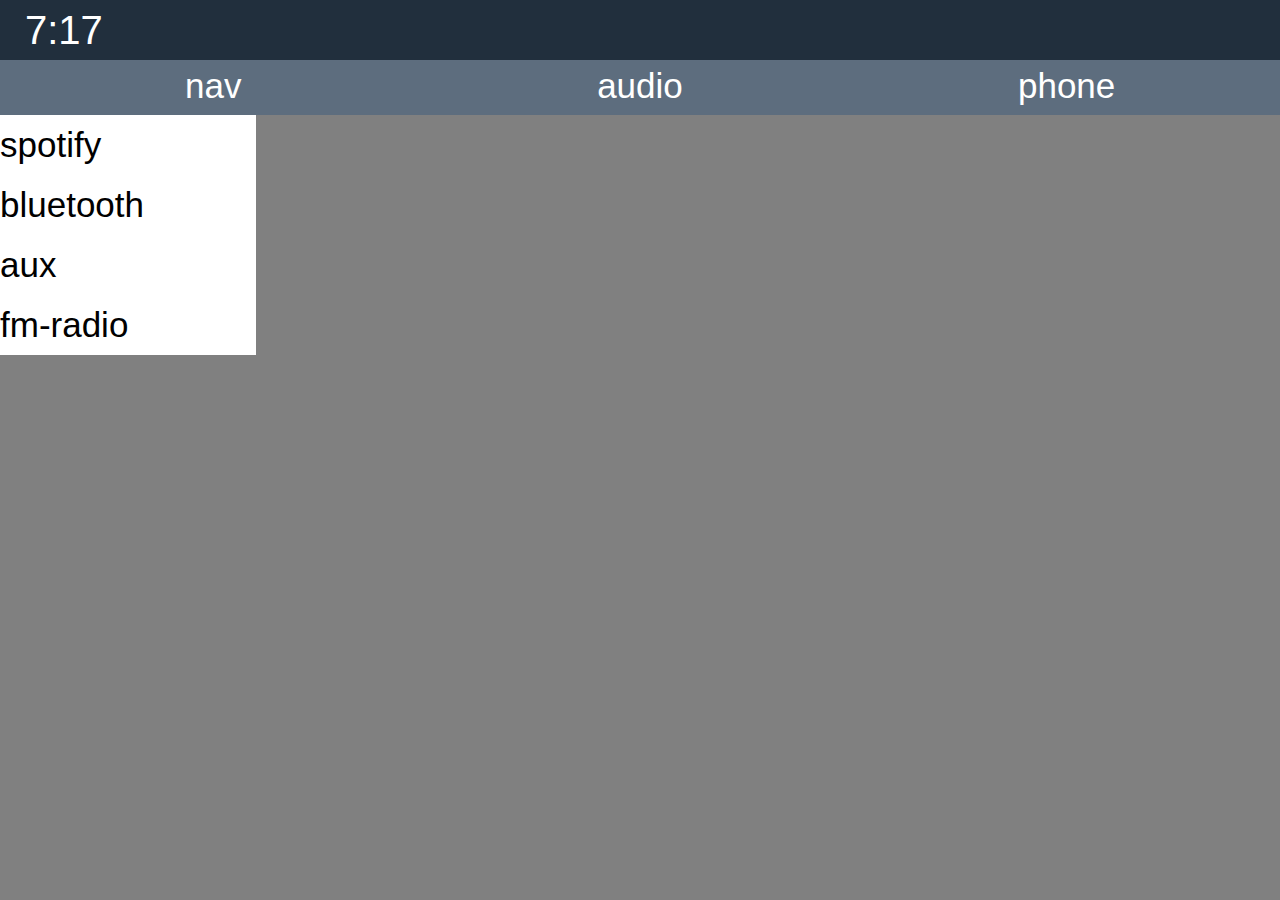
<file: index.html>
<!doctype html>
<html>
<head>
  <title>carvis-mini</title>
</head>
<body style="width: 100vw; height: 100vh; margin: 0; font-family: 'Helvetica Neue', Helvetica, Arial, sans-serif;">

<script src="jquery.min.js"></script>

<script src="main.js"></script>


<!-- topbar -->

<!-- top bar -->

<link rel="stylesheet" type="text/css" href="components/topbar/topbar.css">


<div class="topbar">
  
  <p id="topbar-time" class="topbar-item">0:00</p>

  <!-- phone bluetooth status -->

  <!-- phone notifications? -->

</div>

<script type="text/javascript" src="components/topbar/topbar.js"></script>


<!-- navbar -->

<link rel="stylesheet" type="text/css" href="components/navbar/navbar.css">

<div class="navbar">
  
  <p id="nav" class="navbar-item">nav</p>
  <p id="audio" class="navbar-item">audio</p>
  <p id="phone" class="navbar-item">phone</p>

</div>

<script src="components/navbar/navbar.js"></script>

<script type="text/javascript">

  $(document).ready(function() {
    $(".navbar-item").css("width", (100/$(".navbar-item").length) + "vw");
    // navbar.setActiveTab("audio");
    // navbar.setHoverTab("audio");
  });

</script>



<!-- screens -->

<link rel="stylesheet" type="text/css" href="components/content/content.css">

<div class="content">
  
  <div id="nav-screen" class="screen">
   <h1 class="placeholder-text">nav</h1>
  </div>

  <div id="audio-screen" class="screen">
    <link rel="stylesheet" type="text/css" href="components/audio/audio.css">


<ul id="audio-source-selector">
  <li id="spotify">spotify</li>
  <li id="bluetooth">bluetooth</li>
  <li id="aux">aux</li>
  <li id="fm-radio">fm-radio</li>
</ul>
  
<div id="audio-main-content">

</div>

<script type="text/javascript" src="components/audio/audio.js"></script>
  </div>

  <div id="phone-screen" class="screen">
    <h1 class="placeholder-text">phone not connected</h1>
  </div>

</div>

<script src="components/content/content.js"></script>



<script type="text/javascript">

  $(document).ready(function() {
    core.registerModule(navbar);
    core.registerModule(topbar);
    core.registerModule(content);
    core.registerModule(audio);
  });

</script>


</body>
</html>
</file>
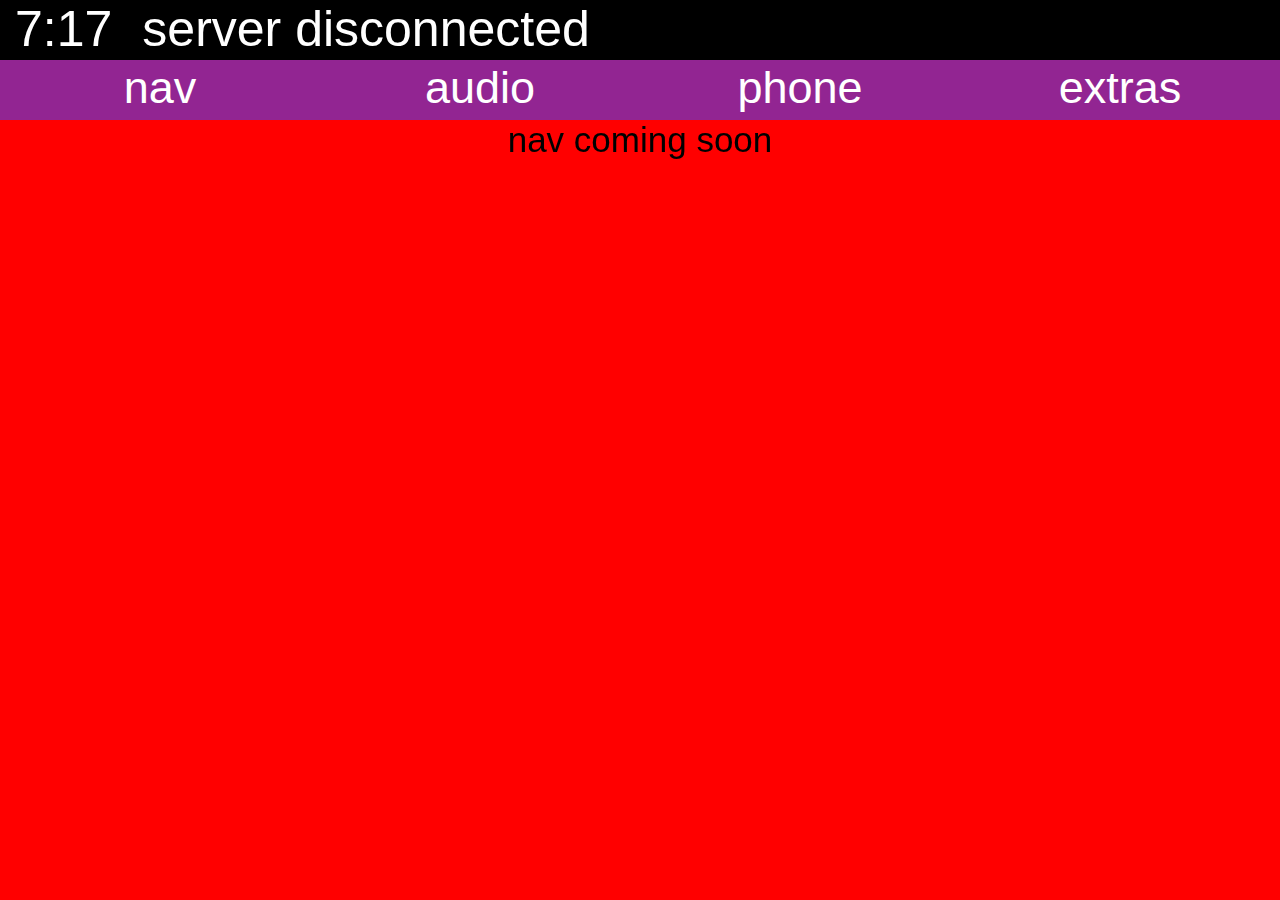
<file: protoif/index.html>
<!doctype html>
<html>
<head>
  <link rel="stylesheet" type="text/css" href="main.css" />

  <title>simple carvis</title>
</head>
<body>

<!-- top status bar -->
<div id="statusbar">
  <p id="statusbar-time" class="status-item">0:00</p>
  <p id="statusbar-server-status" class="status-item">server disconnected</p>
</div>

<!-- menu bar -->
<div id="menubar" class="scrollable-row btn-row scrollable-focus">
  <p class="btn menubar-item content-select">nav</p>
  <p class="btn menubar-item content-select">audio</p>
  <p class="btn menubar-item content-select">phone</p>
  <p class="btn menubar-item content-select">extras</p>
</div>

<!-- content -->
<div id="content">
  
  <div id="nav" class="content">
    <p class="placeholder">nav coming soon</p>
  </div>

  <div id="audio" class="content">
    <div id="audio-not-connected" style="display: none">
      <p class="placeholder">bluetooth device not connected</p>
    </div>

    <div id="audio-player" style="text-align: center;">
      <h1 id="audio-song-title">song title</h1>
      <h2 id="audio-song-artist">song artist</h2>

      <div class="bnt-row scrollable-row">
        <p id="audio-prev-btn" class="btn audio-btn"><<</p>
        <p id="audio-playpause-btn" class="btn audio-btn">||</p>
        <p id="audio-next-btn" class="btn audio-btn">>></p>
      </div>
    </div>
  </div>

  <div id="phone" class="content">
    <div id="phone-not-connected" style="display: none">
      <p class="placeholder">phone not connected</p>
    </div>

    <div id="phone-dialer">
      <h1 id="phone-number-entry"></h1>
      <div class="btn-row scrollable-row">
        <p class="btn num-btn">0</p>
        <p class="btn num-btn">1</p>
        <p class="btn num-btn">2</p>
        <p class="btn num-btn">3</p>
        <p class="btn num-btn">4</p>
        <p class="btn num-btn">5</p>
        <p class="btn num-btn">6</p>
        <p class="btn num-btn">7</p>
        <p class="btn num-btn">8</p>
        <p class="btn num-btn">9</p>
        <p id="phone-clr-btn" class="btn">clr</p>
        <p id="phone-dial-btn" class="btn">dial</p>
      </div>

      <div class="btn-row scrollable-row">
        <p class="btn">recents</p>
        <p class="btn">contacts</p>
      </div>
    </div>

    <div id="phone-in-call" style="text-align: center;">
      <h1 id="phone-number">333-333-3333</h1>
      <h1 id="phone-call-time">3:33</h1>

      <div class="scrollable-row btn-row">
        <button class="btn">hang up</button>
      </div>
    </div>

  </div>

  <div id="extras" class="content">
    <ul class="no-padding no-margin">
      <li class="extras-item content-select scrollable-row">settings</li>
      <li class="extras-item content-select scrollable-row">bluetoothmanager</li>
    </ul>
  </div>


  <div id="settings" class="content">
    <p class="placeholder">settings coming soon</p>
  </div>

  <div id="bluetoothmanager" class="content">
    <p class="placeholder">bluetooth manager coming soon</p>
  </div>

</div>


<script type="text/javascript" src="jquery.min.js"></script>

<script type="text/javascript" src="fakescrollwheel.js"></script>
<script type="text/javascript" src="main.js"></script>
<script type="text/javascript" src="dumbfrontend.js"></script>

<script type="text/javascript" src="audio.js"></script>
<script type="text/javascript" src="phone.js"></script>

</body>
</html>
</file>
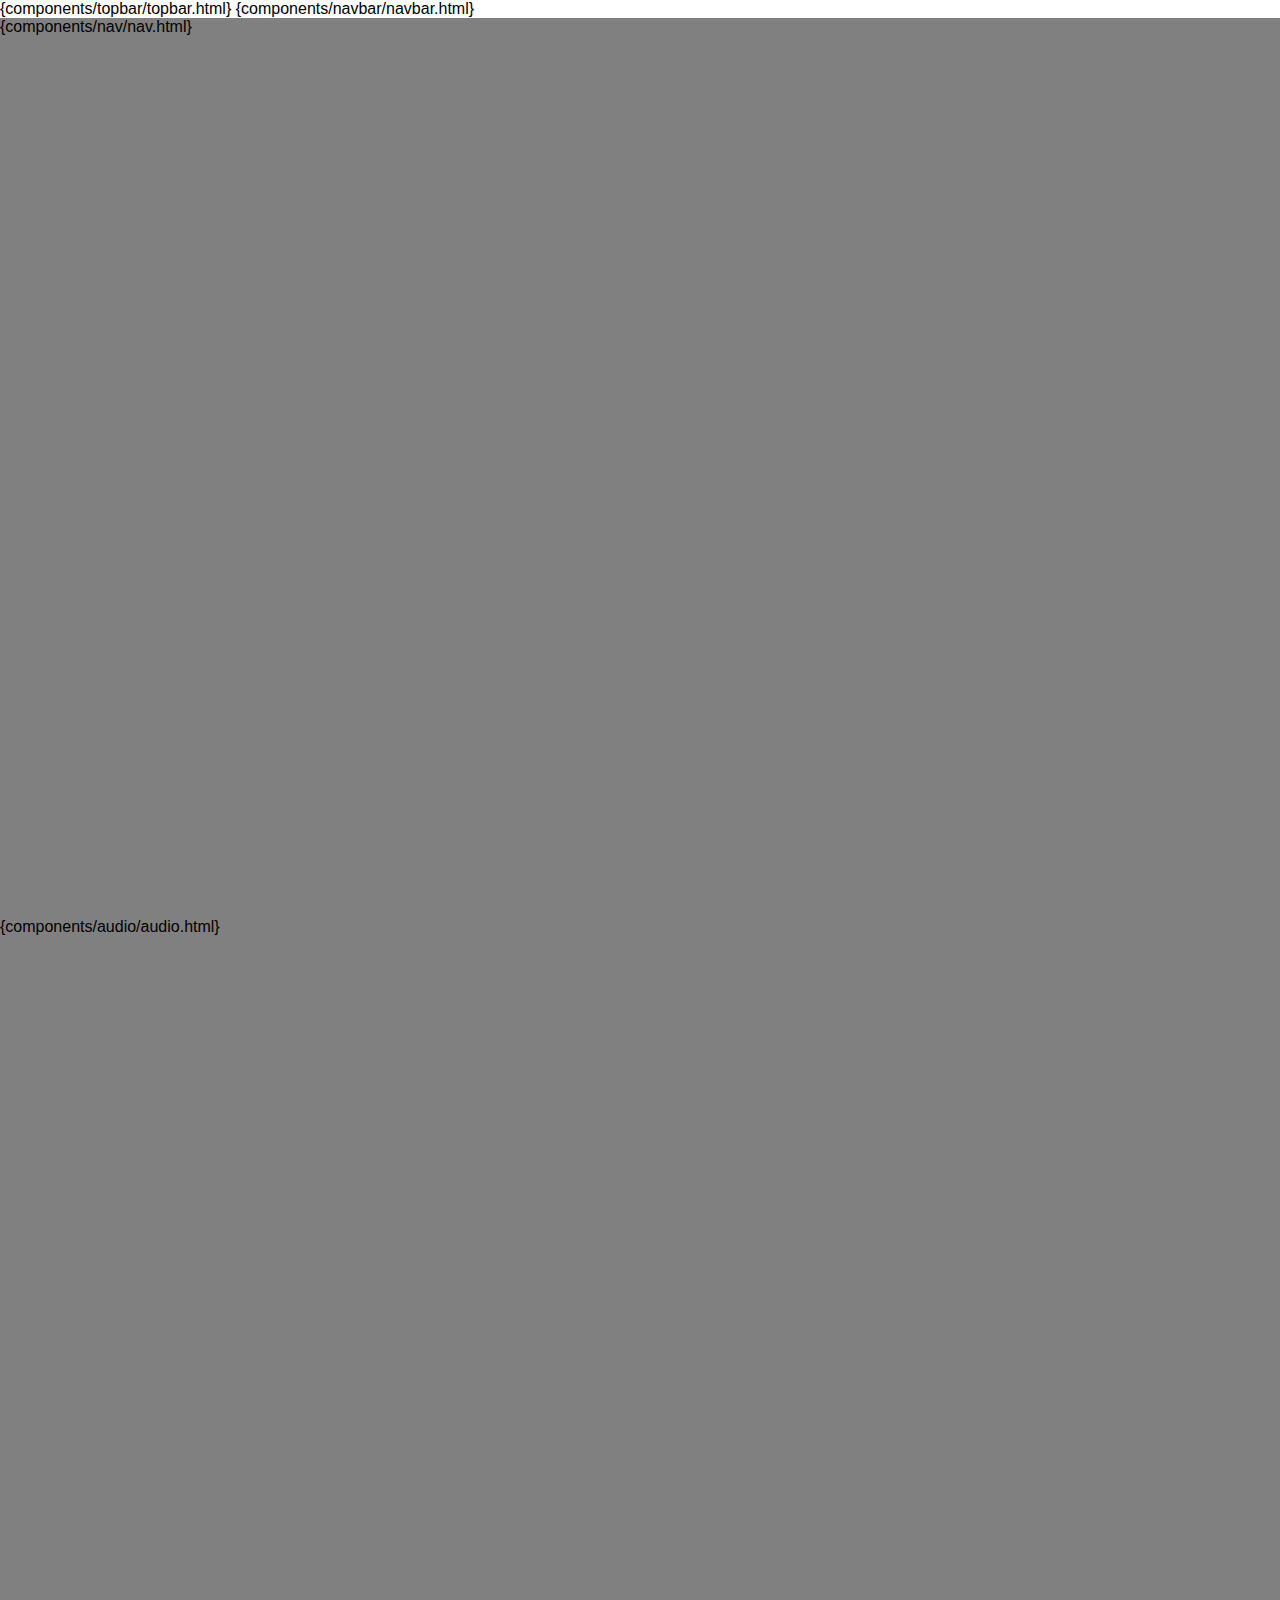
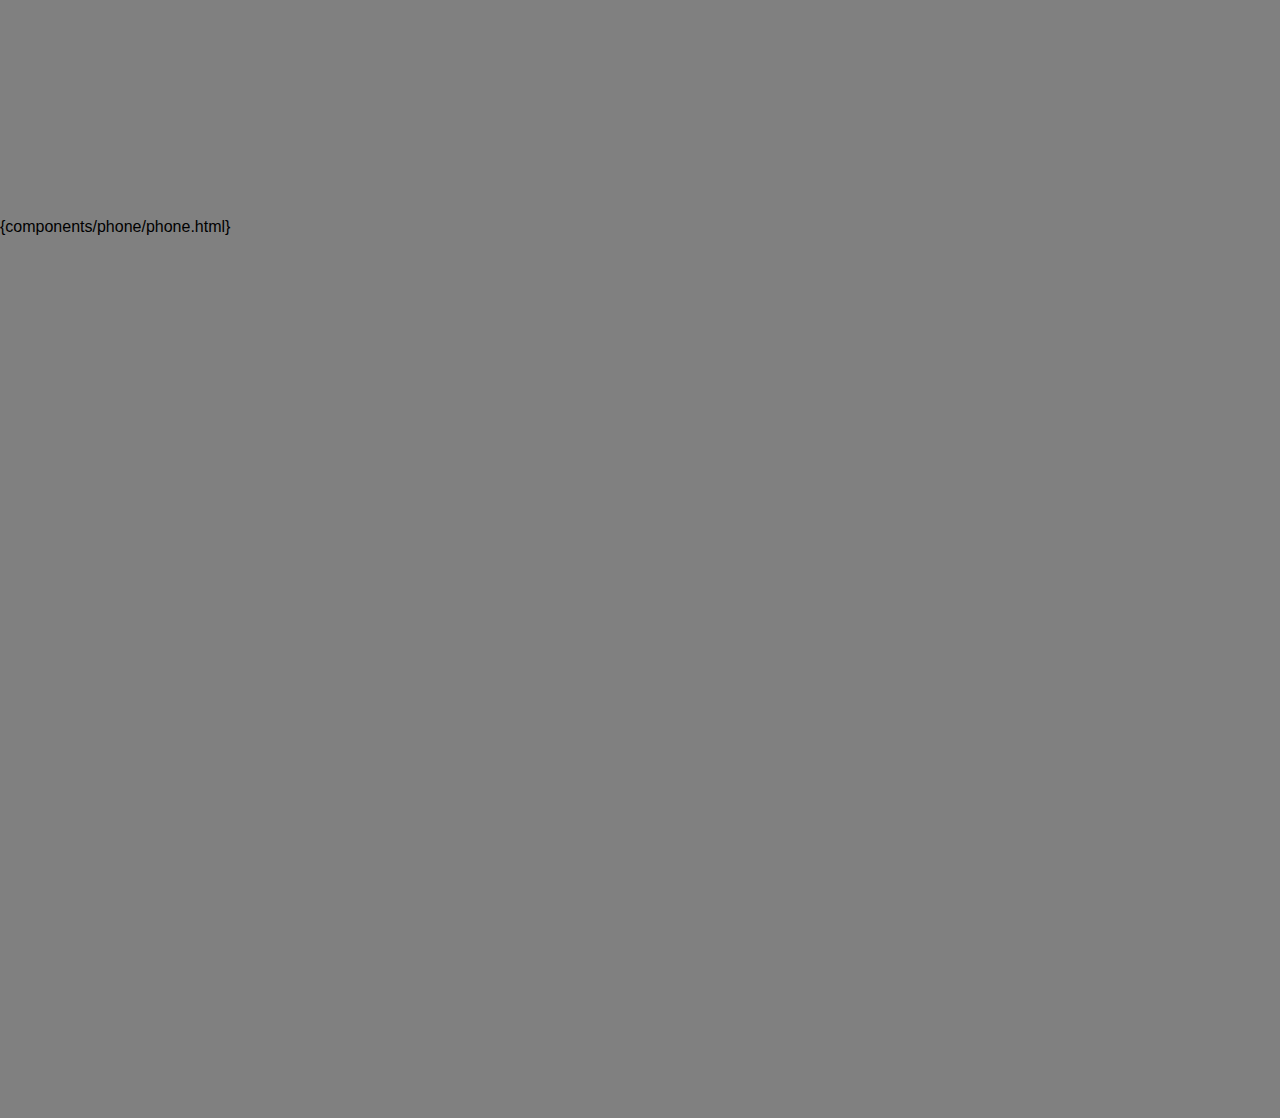
<file: template.html>
<!doctype html>
<html>
<head>
  <title>carvis-mini</title>
</head>
<body style="width: 100vw; height: 100vh; margin: 0; font-family: 'Helvetica Neue', Helvetica, Arial, sans-serif;">

<script src="jquery.min.js"></script>

<script src="main.js"></script>


<!-- topbar -->

{components/topbar/topbar.html}


{components/navbar/navbar.html}



<!-- screens -->

<link rel="stylesheet" type="text/css" href="components/content/content.css">

<div class="content">
  
  <div id="nav-screen" class="screen">
   {components/nav/nav.html}
  </div>

  <div id="audio-screen" class="screen">
    {components/audio/audio.html}
  </div>

  <div id="phone-screen" class="screen">
    {components/phone/phone.html}
  </div>

</div>

<script src="components/content/content.js"></script>



<script type="text/javascript">

  $(document).ready(function() {
    core.registerModule(navbar);
    core.registerModule(topbar);
    core.registerModule(content);
    core.registerModule(audio);
  });

</script>


</body>
</html>
</file>
<file: components/topbar/topbar.css>
.topbar {
  height: 60px;
  width: 100vw;
  line-height: 1.5;
  background-color: #212F3D;
  color: white;
}

.topbar-item {
  color: white;
  height: 60px;
  margin: 0;
  padding: 0px 25px;
  font-size: 40px;
  float: left;
}
</file>
<file: components/navbar/navbar.css>
.navbar {
  height: 55px;
  width: 100vw;
  padding: 0;
  margin: 0;
  display: table-cell;
}

.navbar-item {
  height: inherit;
  width: 33.33vw;
  line-height: 1.5;
  font-size: 35px;
  margin: 0;
  padding: 0;
  float: left;
  background-color: #5D6D7E;
  color: white;
  text-align: center;
}

.navbar-item.hover {
  background-color: #2E4053;
}

.navbar-item.active {
  background-color: #212F3C;
}
</file>
<file: components/content/content.css>
.content {
  height: 100%;
  width: 100vw;
}

.screen {
  height: inherit;
  width: inherit;
  background-color: gray;
}

.placeholder-text {
  text-align: center;
  font-size: 4rem;
  color: white;
  margin: 0;
  position: relative;
  top: 50%;
  transform: translateY(-50%);
}
</file>
<file: components/audio/audio.css>
#audio-source-selector {
  width: 20vw;
  margin: 0;
  padding: 0;
}

#audio-source-selector > li {
  background-color: white;
  color: black;
  width: 100%;
  list-style-type: none;
  font-size: 35px;
  padding: 10px 0px;
}

#audio-source-selector > li.hover {
  font-size: 45px;
}

#audio-source-selector > li.active {
  color: blue;
}
</file>
<file: protoif/main.css>
body {
  padding: 0;
  margin: 0;
  width: 100vw;
  height: 100vh;
  font-family: Helvetica;
  overflow: hidden;
}

.btn {
  height: 80px;
  font-size: 40px;
  line-height: 1.75;
  background-color: white;
  text-align: center;
  float: left;
  margin: 0;
}

.btn-hover {
  background-color: blue;
}

.status-item {
  margin: 0;
  padding: 0px 15px;
  font-size: 50px;
  float: left;
}

.menubar-item {
  margin: 0;
  padding: 0;
  width: 25vw;
  height: inherit;
  text-align: center;
  font-size: 45px;
  line-height: 1.25;
  float: left;
  background-color: purple;
}

.menubar-item.btn-hover {
  background-color: pink;
}

.content {
  width: 100vw;
  height: inherit;
  position: fixed;
}

.placeholder {
  text-align: center;
  font-size: 35px;
  margin: 0;
}

.extras-item {
  width: 100vw;
  text-align: center;
  height: 100px;
  font-size: 32px;
  border-color: black;
  background-color: white;
  border-width: 2px;
  list-style: none;
  line-height: 3.25;
}

.no-padding {
  padding: 0;
}

.no-margin {
  margin: 0;
}

.fixed-bottom {
  position: fixed;
  bottom: 0;
}

.scrollable-focus {
  opacity: 0.85;
}

.audio-btn {
  width: 33.3333vw;
  height: inherit;
  float: left;
  text-align: center;
  background-color: white;
  font-size: 40px;
  font-weight: bold;
  line-height: 1.75;
}

.audio-btn.btn-hover {
  background-color: blue;
}

#statusbar {
  height: 60px;
  width: 100vw;
  background-color: black;
  color: white;
}

#menubar {
  height: 60px;
  width: 100vw;
  background-color: blue;
  color: white;
}

#content {
  width: 100vw;
  background-color: red;
}
</file>
